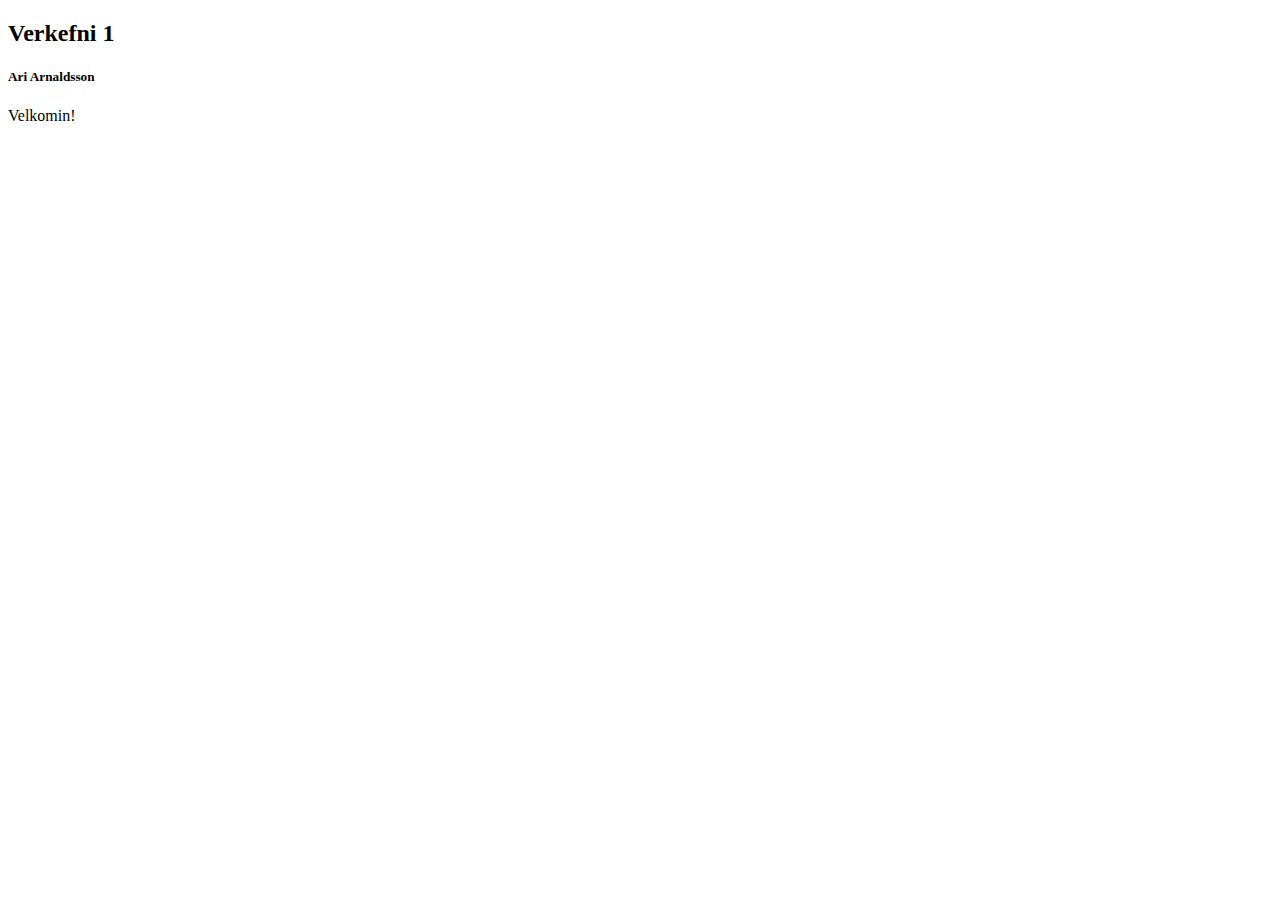
<file: testgrunnur.html>
<!doctype html>
<html lang="is">
<head>
	<link rel="stylesheet" type="text/css" href="mystyle.css">
<meta charset="utf-8">
<title>Síða Ara</title>
</head>
<body>
	 <header>
    	<h2>Verkefni 1</h2>
    </header>
    <footer>
    	<h5>Ari Arnaldsson</h5>
    </footer>
    	<p>Velkomin!</p>
</body>
</html>
</file>
<file: mystyle.css>
.buttonAction {
    -moz-box-shadow:inset 0px 1px 0px 0px #9acc85;
    -webkit-box-shadow:inset 0px 1px 0px 0px #9acc85;
    box-shadow:inset 0px 1px 0px 0px #9acc85;
    background:-webkit-gradient(linear, left top, left bottom, color-stop(0.05, #74ad5a), color-stop(1, #68a54b));
    background:-moz-linear-gradient(top, #74ad5a 5%, #68a54b 100%);
    background:-webkit-linear-gradient(top, #74ad5a 5%, #68a54b 100%);
    background:-o-linear-gradient(top, #74ad5a 5%, #68a54b 100%);
    background:-ms-linear-gradient(top, #74ad5a 5%, #68a54b 100%);
    background:linear-gradient(to bottom, #74ad5a 5%, #68a54b 100%);
    filter:progid:DXImageTransform.Microsoft.gradient(startColorstr='#74ad5a', endColorstr='#68a54b',GradientType=0);
    background-color:#74ad5a;
    border:1px solid #3b6e22;
    display:inline-block;
    cursor:pointer;
    color:#ffffff;
    font-family:Arial;
    font-size:13px;
    font-weight:bold;
    padding:6px 12px;
    text-decoration:none;
    text-align: center;

}
.buttonAction:hover {
    background:-webkit-gradient(linear, left top, left bottom, color-stop(0.05, #68a54b), color-stop(1, #74ad5a));
    background:-moz-linear-gradient(top, #68a54b 5%, #74ad5a 100%);
    background:-webkit-linear-gradient(top, #68a54b 5%, #74ad5a 100%);
    background:-o-linear-gradient(top, #68a54b 5%, #74ad5a 100%);
    background:-ms-linear-gradient(top, #68a54b 5%, #74ad5a 100%);
    background:linear-gradient(to bottom, #68a54b 5%, #74ad5a 100%);
    filter:progid:DXImageTransform.Microsoft.gradient(startColorstr='#68a54b', endColorstr='#74ad5a',GradientType=0);
    background-color:#68a54b;
}
.buttonAction:active {
    position:relative;
    top:1px;
}

.buttonNum {
    -moz-box-shadow:inset 0px 1px 0px 0px #9fb4f2;
    -webkit-box-shadow:inset 0px 1px 0px 0px #9fb4f2;
    box-shadow:inset 0px 1px 0px 0px #9fb4f2;
    background:-webkit-gradient(linear, left top, left bottom, color-stop(0.05, #7892c2), color-stop(1, #476e9e));
    background:-moz-linear-gradient(top, #7892c2 5%, #476e9e 100%);
    background:-webkit-linear-gradient(top, #7892c2 5%, #476e9e 100%);
    background:-o-linear-gradient(top, #7892c2 5%, #476e9e 100%);
    background:-ms-linear-gradient(top, #7892c2 5%, #476e9e 100%);
    background:linear-gradient(to bottom, #7892c2 5%, #476e9e 100%);
    filter:progid:DXImageTransform.Microsoft.gradient(startColorstr='#7892c2', endColorstr='#476e9e',GradientType=0);
    background-color:#7892c2;
    border:1px solid #4e6096;
    display:inline-block;
    cursor:pointer;
    color:#ffffff;
    font-family:Arial;
    font-size:13px;
    font-weight:bold;
    padding:6px 12px;
    text-decoration:none;
    text-align: center;

}
.buttonNum:hover {
    background:-webkit-gradient(linear, left top, left bottom, color-stop(0.05, #476e9e), color-stop(1, #7892c2));
    background:-moz-linear-gradient(top, #476e9e 5%, #7892c2 100%);
    background:-webkit-linear-gradient(top, #476e9e 5%, #7892c2 100%);
    background:-o-linear-gradient(top, #476e9e 5%, #7892c2 100%);
    background:-ms-linear-gradient(top, #476e9e 5%, #7892c2 100%);
    background:linear-gradient(to bottom, #476e9e 5%, #7892c2 100%);
    filter:progid:DXImageTransform.Microsoft.gradient(startColorstr='#476e9e', endColorstr='#7892c2',GradientType=0);
    background-color:#476e9e;
}
.buttonNum:active {
   position:relative;
    top:1px;
}

.buttonStads {
    -moz-box-shadow:inset 0px 1px 0px 0px #fff6af;
    -webkit-box-shadow:inset 0px 1px 0px 0px #fff6af;
    box-shadow:inset 0px 1px 0px 0px #fff6af;
    background:-webkit-gradient(linear, left top, left bottom, color-stop(0.05, #ffec64), color-stop(1, #ffab23));
    background:-moz-linear-gradient(top, #ffec64 5%, #ffab23 100%);
    background:-webkit-linear-gradient(top, #ffec64 5%, #ffab23 100%);
    background:-o-linear-gradient(top, #ffec64 5%, #ffab23 100%);
    background:-ms-linear-gradient(top, #ffec64 5%, #ffab23 100%);
    background:linear-gradient(to bottom, #ffec64 5%, #ffab23 100%);
    filter:progid:DXImageTransform.Microsoft.gradient(startColorstr='#ffec64', endColorstr='#ffab23',GradientType=0);
    background-color:#ffec64;
    border:1px solid #ffaa22;
    display:inline-block;
    cursor:pointer;
    color:#333333;
    font-family:Arial;
    font-size:13px;
    font-weight:bold;
    padding:6px 12px;
    text-decoration:none;
    text-align: center;

}
.buttonStads:hover {
    background:-webkit-gradient(linear, left top, left bottom, color-stop(0.05, #ffab23), color-stop(1, #ffec64));
    background:-moz-linear-gradient(top, #ffab23 5%, #ffec64 100%);
    background:-webkit-linear-gradient(top, #ffab23 5%, #ffec64 100%);
    background:-o-linear-gradient(top, #ffab23 5%, #ffec64 100%);
    background:-ms-linear-gradient(top, #ffab23 5%, #ffec64 100%);
    background:linear-gradient(to bottom, #ffab23 5%, #ffec64 100%);
    filter:progid:DXImageTransform.Microsoft.gradient(startColorstr='#ffab23', endColorstr='#ffec64',GradientType=0);
    background-color:#ffab23;
}
.buttonStads:active {
    position:relative;
    top:1px;
}

.buttonLeikm {
    -moz-box-shadow:inset 0px 1px 0px 0px #f0f7fa;
    -webkit-box-shadow:inset 0px 1px 0px 0px #f0f7fa;
    box-shadow:inset 0px 1px 0px 0px #f0f7fa;
    background:-webkit-gradient(linear, left top, left bottom, color-stop(0.05, #33bdef), color-stop(1, #019ad2));
    background:-moz-linear-gradient(top, #33bdef 5%, #019ad2 100%);
    background:-webkit-linear-gradient(top, #33bdef 5%, #019ad2 100%);
    background:-o-linear-gradient(top, #33bdef 5%, #019ad2 100%);
    background:-ms-linear-gradient(top, #33bdef 5%, #019ad2 100%);
    background:linear-gradient(to bottom, #33bdef 5%, #019ad2 100%);
    filter:progid:DXImageTransform.Microsoft.gradient(startColorstr='#33bdef', endColorstr='#019ad2',GradientType=0);
    background-color:#33bdef;
    border:1px solid #057fd0;
    display:inline-block;
    cursor:pointer;
    color:#ffffff;
    font-family:Arial;
    font-size:13px;
    font-weight:bold;
    padding:6px 12px;
    text-decoration:none;
    text-align: center;

}
.buttonLeikm:hover {
    background:-webkit-gradient(linear, left top, left bottom, color-stop(0.05, #019ad2), color-stop(1, #33bdef));
    background:-moz-linear-gradient(top, #019ad2 5%, #33bdef 100%);
    background:-webkit-linear-gradient(top, #019ad2 5%, #33bdef 100%);
    background:-o-linear-gradient(top, #019ad2 5%, #33bdef 100%);
    background:-ms-linear-gradient(top, #019ad2 5%, #33bdef 100%);
    background:linear-gradient(to bottom, #019ad2 5%, #33bdef 100%);
    filter:progid:DXImageTransform.Microsoft.gradient(startColorstr='#019ad2', endColorstr='#33bdef',GradientType=0);
    background-color:#019ad2;
}
.buttonLeikm:active {
    position:relative;
    top:1px;
}

.buttonOffDef {
    -moz-box-shadow:inset 0px 1px 0px 0px #b54b3a;
    -webkit-box-shadow:inset 0px 1px 0px 0px #b54b3a;
    box-shadow:inset 0px 1px 0px 0px #b54b3a;
    background:-webkit-gradient(linear, left top, left bottom, color-stop(0.05, #a73f2d), color-stop(1, #b34332));
    background:-moz-linear-gradient(top, #a73f2d 5%, #b34332 100%);
    background:-webkit-linear-gradient(top, #a73f2d 5%, #b34332 100%);
    background:-o-linear-gradient(top, #a73f2d 5%, #b34332 100%);
    background:-ms-linear-gradient(top, #a73f2d 5%, #b34332 100%);
    background:linear-gradient(to bottom, #a73f2d 5%, #b34332 100%);
    filter:progid:DXImageTransform.Microsoft.gradient(startColorstr='#a73f2d', endColorstr='#b34332',GradientType=0);
    background-color:#a73f2d;
    border:1px solid #241d13;
    display:inline-block;
    cursor:pointer;
    color:#ffffff;
    font-family:Arial;
    font-size:13px;
    font-weight:bold;
    padding:6px 12px;
    text-decoration:none;
    text-align: center;

}
.buttonOffDef:hover {
    background:-webkit-gradient(linear, left top, left bottom, color-stop(0.05, #b34332), color-stop(1, #a73f2d));
    background:-moz-linear-gradient(top, #b34332 5%, #a73f2d 100%);
    background:-webkit-linear-gradient(top, #b34332 5%, #a73f2d 100%);
    background:-o-linear-gradient(top, #b34332 5%, #a73f2d 100%);
    background:-ms-linear-gradient(top, #b34332 5%, #a73f2d 100%);
    background:linear-gradient(to bottom, #b34332 5%, #a73f2d 100%);
    filter:progid:DXImageTransform.Microsoft.gradient(startColorstr='#b34332', endColorstr='#a73f2d',GradientType=0);
    background-color:#b34332;
}
.buttonOffDef:active {
    position:relative;
    top:1px;
}

.buttonOffDef2 {
    -moz-box-shadow:inset 0px 1px 0px 0px #e67a73;
    -webkit-box-shadow:inset 0px 1px 0px 0px #e67a73;
    box-shadow:inset 0px 1px 0px 0px #e67a73;
    background:-webkit-gradient(linear, left top, left bottom, color-stop(0.05, #e4685d), color-stop(1, #eb675e));
    background:-moz-linear-gradient(top, #e4685d 5%, #eb675e 100%);
    background:-webkit-linear-gradient(top, #e4685d 5%, #eb675e 100%);
    background:-o-linear-gradient(top, #e4685d 5%, #eb675e 100%);
    background:-ms-linear-gradient(top, #e4685d 5%, #eb675e 100%);
    background:linear-gradient(to bottom, #e4685d 5%, #eb675e 100%);
    filter:progid:DXImageTransform.Microsoft.gradient(startColorstr='#e4685d', endColorstr='#eb675e',GradientType=0);
    background-color:#e4685d;
    border:1px solid #ffffff;
    display:inline-block;
    cursor:pointer;
    color:#ffffff;
    font-family:Arial;
    font-size:13px;
    font-weight:bold;
    padding:6px 12px;
    text-decoration:none;
    text-align: center;

}
.buttonOffDef2:hover {
    background:-webkit-gradient(linear, left top, left bottom, color-stop(0.05, #eb675e), color-stop(1, #e4685d));
    background:-moz-linear-gradient(top, #eb675e 5%, #e4685d 100%);
    background:-webkit-linear-gradient(top, #eb675e 5%, #e4685d 100%);
    background:-o-linear-gradient(top, #eb675e 5%, #e4685d 100%);
    background:-ms-linear-gradient(top, #eb675e 5%, #e4685d 100%);
    background:linear-gradient(to bottom, #eb675e 5%, #e4685d 100%);
    filter:progid:DXImageTransform.Microsoft.gradient(startColorstr='#eb675e', endColorstr='#e4685d',GradientType=0);
    background-color:#eb675e;
}
.buttonOffDef2:active {
    position:relative;
    top:1px;
}

.buttonTimer {
    -moz-box-shadow:inset 0px 1px 0px 0px #f2fadc;
    -webkit-box-shadow:inset 0px 1px 0px 0px #f2fadc;
    box-shadow:inset 0px 1px 0px 0px #f2fadc;
    background:-webkit-gradient(linear, left top, left bottom, color-stop(0.05, #dbe6c4), color-stop(1, #9ba892));
    background:-moz-linear-gradient(top, #dbe6c4 5%, #9ba892 100%);
    background:-webkit-linear-gradient(top, #dbe6c4 5%, #9ba892 100%);
    background:-o-linear-gradient(top, #dbe6c4 5%, #9ba892 100%);
    background:-ms-linear-gradient(top, #dbe6c4 5%, #9ba892 100%);
    background:linear-gradient(to bottom, #dbe6c4 5%, #9ba892 100%);
    filter:progid:DXImageTransform.Microsoft.gradient(startColorstr='#dbe6c4', endColorstr='#9ba892',GradientType=0);
    background-color:#dbe6c4;
    border:1px solid #b2b8ad;
    display:inline-block;
    cursor:pointer;
    color:#757d6f;
    font-family:Arial;
    font-size:13px;
    font-weight:bold;
    padding:6px 12px;
    text-decoration:none;
    text-align: center;
}
.buttonTimer:hover {
    background:-webkit-gradient(linear, left top, left bottom, color-stop(0.05, #9ba892), color-stop(1, #dbe6c4));
    background:-moz-linear-gradient(top, #9ba892 5%, #dbe6c4 100%);
    background:-webkit-linear-gradient(top, #9ba892 5%, #dbe6c4 100%);
    background:-o-linear-gradient(top, #9ba892 5%, #dbe6c4 100%);
    background:-ms-linear-gradient(top, #9ba892 5%, #dbe6c4 100%);
    background:linear-gradient(to bottom, #9ba892 5%, #dbe6c4 100%);
    filter:progid:DXImageTransform.Microsoft.gradient(startColorstr='#9ba892', endColorstr='#dbe6c4',GradientType=0);
    background-color:#9ba892;
}
.buttonTimer:active {
    position:relative;
    top:1px;
}



.menu-container {
    width: 1140px;
    background: gray;
    overflow-y: auto
}

.offdef-container {
    width: 380px;
    background: gray;
    overflow-y: auto;
    float: left;
}

.timer-container {
    width: 380px;
    background: gray;
    overflow-y: auto;
    float: left;
}

.button-container > a {
    width: 200px;
    height: 50px;
    float: left;
    margin: 1px;
}

.button-container2 > a {
    width: 162px;
    height: 50px;
    float: left;
    margin: 1px;
    top: 50px;
    right: 100px;
}

.button-container3 > a {
    width: 352px;
    height: 50px;
    float: left;
    margin: 1px;
    top: 50px;
    right: 100px;
}
</file>
